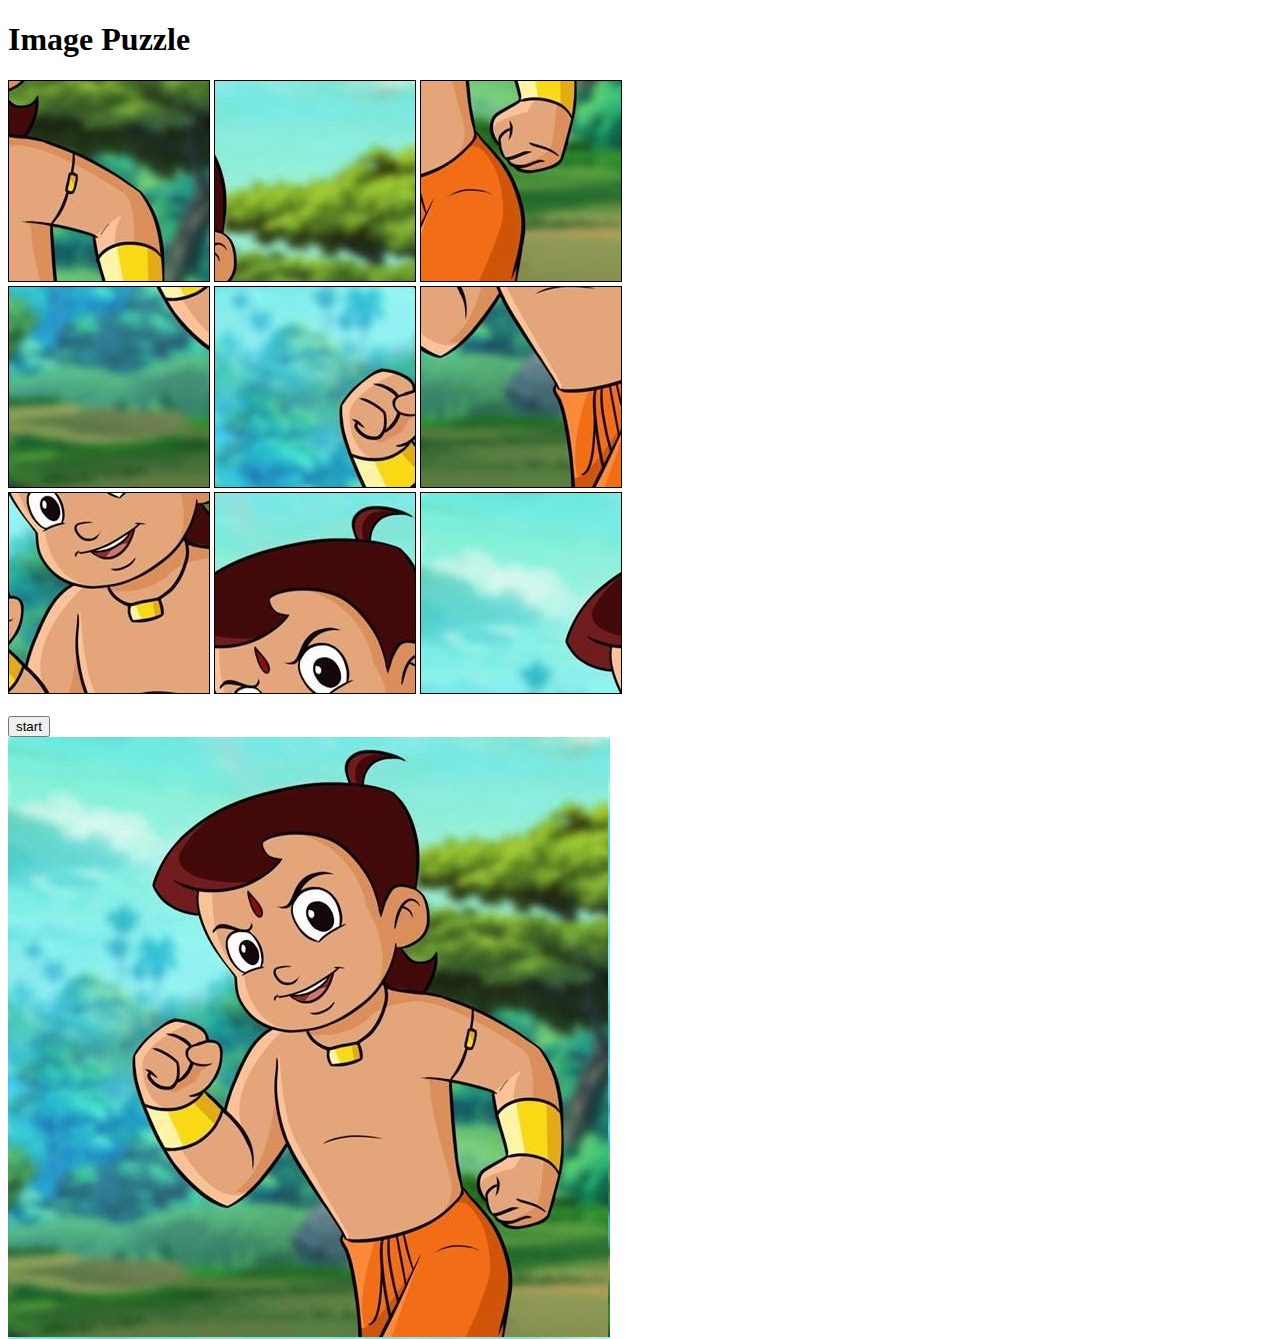
<file: index.html>
<!DOCTYPE html>
<html lang="en">

<head>
  <link rel="stylesheet" href="./Grid_game.css" />
  <meta charset="UTF-8" />
  <meta http-equiv="X-UA-Compatible" content="IE=edge" />
  <meta name="viewport" content="width=device-width, initial-scale=1.0" />
  <title>Grid Game</title>
  <h1>Image Puzzle</h1>
</head>

<body>
  <div class="container">
    <div id="piece-1-container" ondragover="allowDrop(event)" ondrop="drop(event)">
      <div id="piece-1" class="gridGame piece-1" ondragstart="drag(event)" draggable="true"></div>
    </div>
    <div id="piece-2-container" ondragover="allowDrop(event)" ondrop="drop(event)">
      <div id="piece-2" class="gridGame piece-2" ondragstart="drag(event)" draggable="true"></div>
    </div>
    <div id="piece-3-container" ondragover="allowDrop(event)" ondrop="drop(event)">
      <div id="piece-3" class="gridGame piece-3" ondragstart="drag(event)" draggable="true"></div>
    </div>
  </div>
  <div class="container">
    <div id="piece-4-container" ondragover="allowDrop(event)" ondrop="drop(event)">
      <div id="piece-4" class="gridGame piece-4" ondragstart="drag(event)" draggable="true"></div>
    </div>
    <div id="piece-5-container" ondragover="allowDrop(event)" ondrop="drop(event)">
      <div id="piece-5" class="gridGame piece-5" ondragstart="drag(event)" draggable="true"></div>
    </div>
    <div id="piece-6-container" ondragover="allowDrop(event)" ondrop="drop(event)">
      <div id="piece-6" class="gridGame piece-6" ondragstart="drag(event)" draggable="true"></div>
    </div>
  </div>
  <div class="container">
    <div id="piece-7-container" ondragover="allowDrop(event)" ondrop="drop(event)">
      <div id="piece-7" class="gridGame piece-7" ondragstart="drag(event)" draggable="true"></div>
    </div>
    <div id="piece-8-container" ondragover="allowDrop(event)" ondrop="drop(event)">
      <div id="piece-8" class="gridGame piece-8" ondragstart="drag(event)" draggable="true"></div>
    </div>
    <div id="piece-9-container" ondragover="allowDrop(event)" ondrop="drop(event)">
      <div id="piece-9" class="gridGame piece-9" ondragstart="drag(event)" draggable="true"></div>
    </div>
  </div><br>
  <button id="startBtn" ,style='display:inline;' onclick="shuffle()">start</button><br>
  <div class="full-image"></div><br>
  <script>
    function shuffle() {
      let arry = [1, 2, 3, 4, 5, 6, 7, 8, 9]
      arry.sort(function (a, b) { return 0.5 - Math.random() });
    }
  </script>
</body><br>
<script src="./Grid_game.js"></script>

</html>
</file>
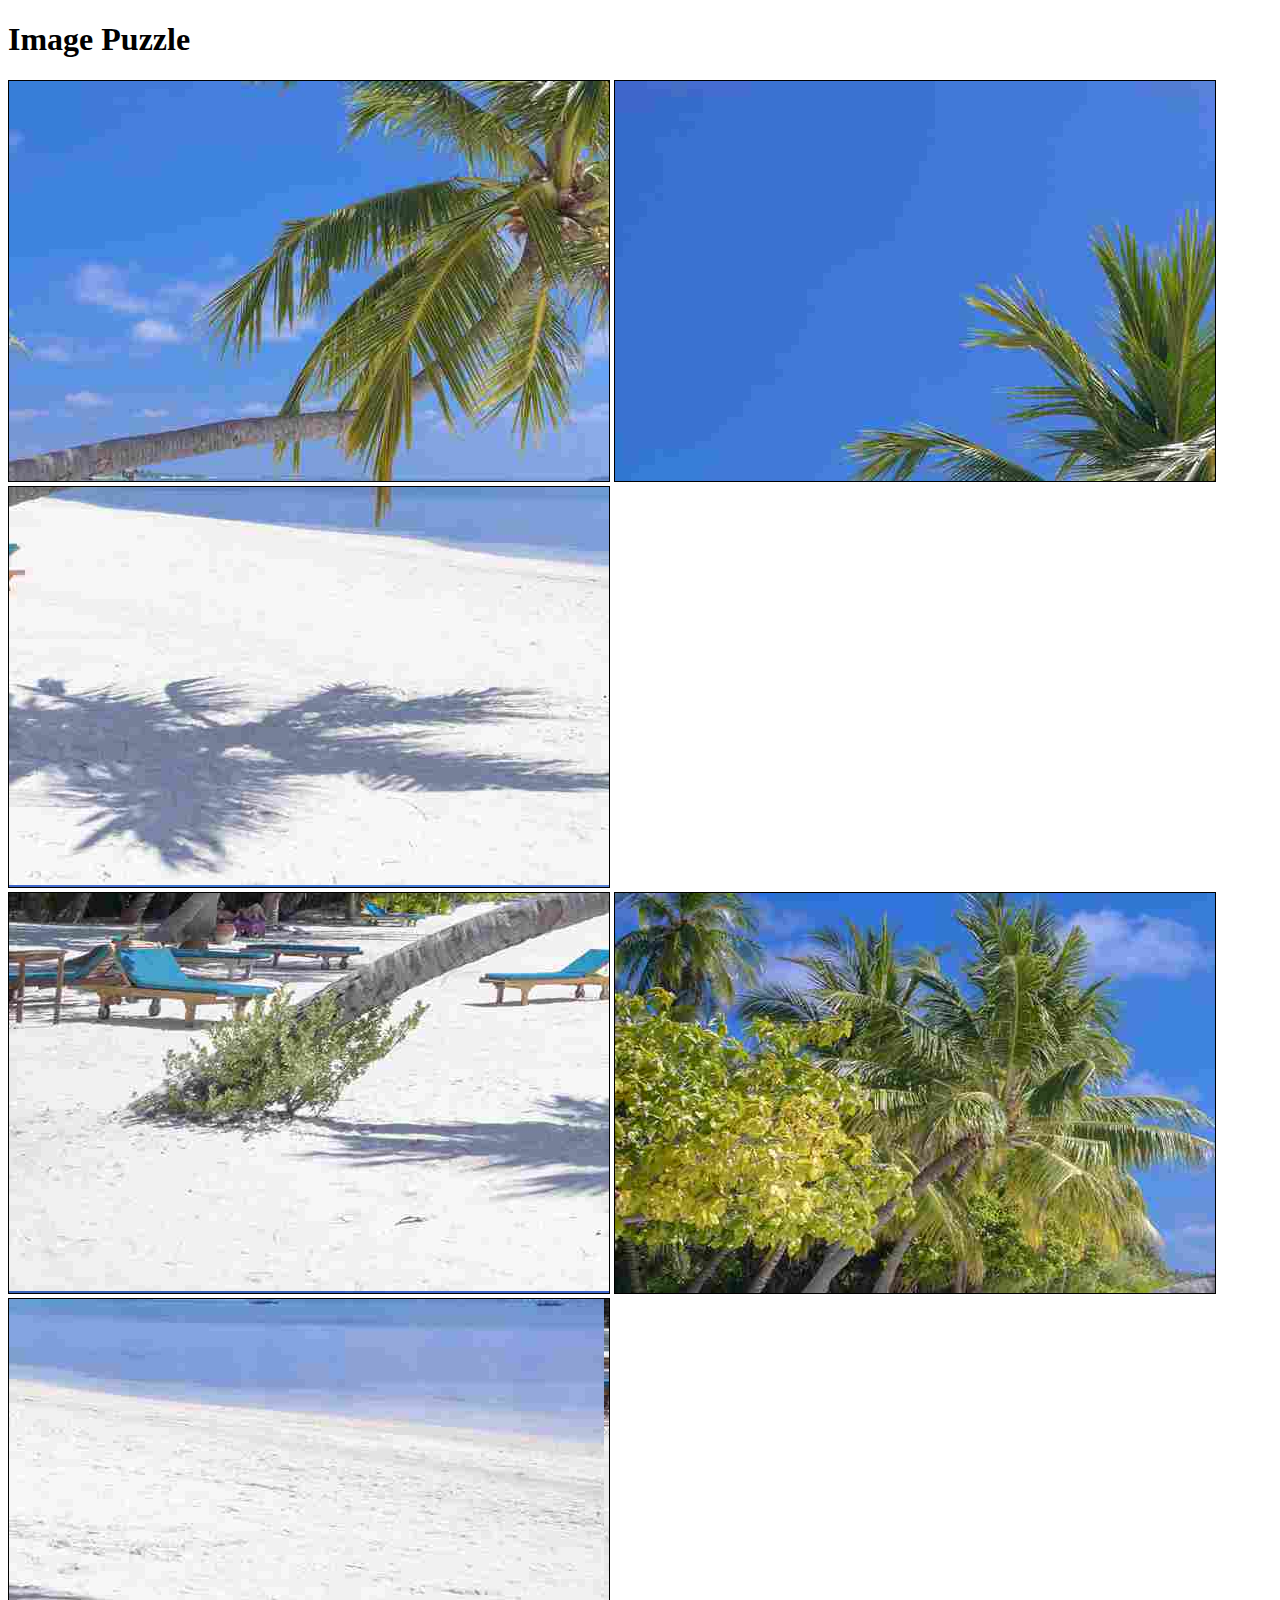
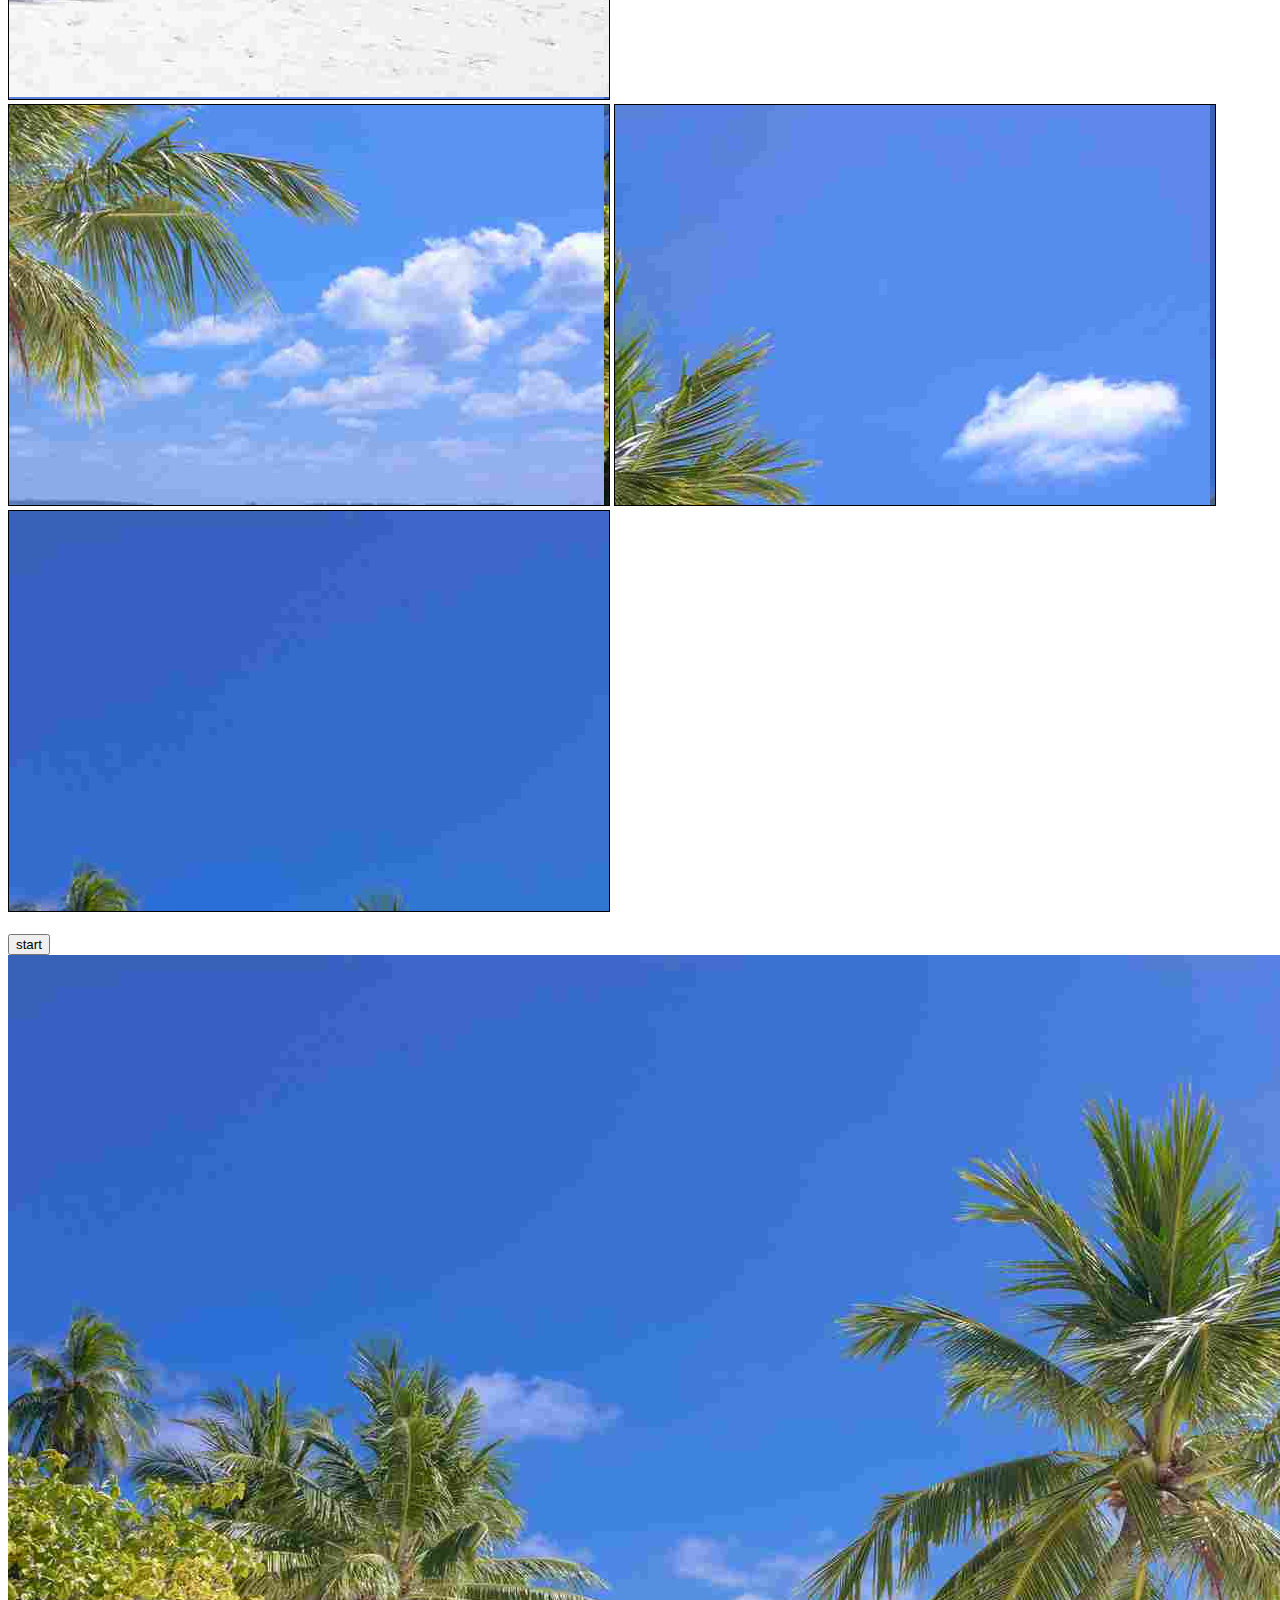
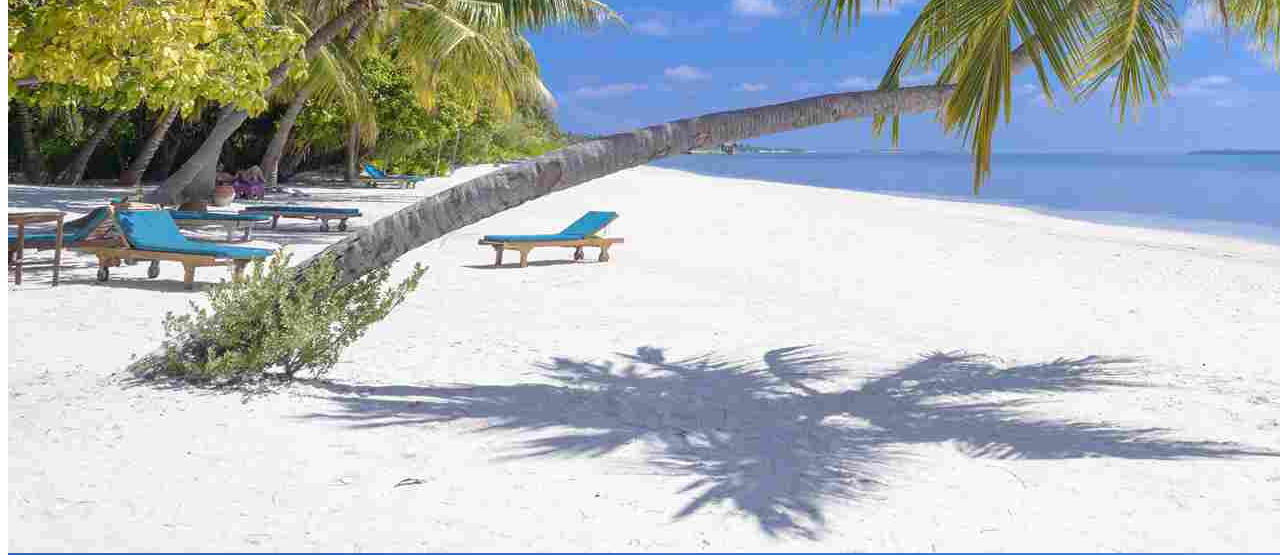
<file: index2.html>
<!DOCTYPE html>
<html lang="en">

<head>
  <link rel="stylesheet" href="./Grid_game2.css" />
  <meta charset="UTF-8" />
  <meta http-equiv="X-UA-Compatible" content="IE=edge" />
  <meta name="viewport" content="width=device-width, initial-scale=1.0" />
  <title>Grid Game</title>
  <h1>Image Puzzle</h1>
</head>

<body>
  <div class="container">
    <div id="piece-1-container" ondragover="allowDrop(event)" ondrop="drop(event)">
      <div id="piece-1" class="gridGame piece-1" ondragstart="drag(event)" draggable="true"></div>
    </div>
    <div id="piece-2-container" ondragover="allowDrop(event)" ondrop="drop(event)">
      <div id="piece-2" class="gridGame piece-2" ondragstart="drag(event)" draggable="true"></div>
    </div>
    <div id="piece-3-container" ondragover="allowDrop(event)" ondrop="drop(event)">
      <div id="piece-3" class="gridGame piece-3" ondragstart="drag(event)" draggable="true"></div>
    </div>
  </div>
  <div class="container">
    <div id="piece-4-container" ondragover="allowDrop(event)" ondrop="drop(event)">
      <div id="piece-4" class="gridGame piece-4" ondragstart="drag(event)" draggable="true"></div>
    </div>
    <div id="piece-5-container" ondragover="allowDrop(event)" ondrop="drop(event)">
      <div id="piece-5" class="gridGame piece-5" ondragstart="drag(event)" draggable="true"></div>
    </div>
    <div id="piece-6-container" ondragover="allowDrop(event)" ondrop="drop(event)">
      <div id="piece-6" class="gridGame piece-6" ondragstart="drag(event)" draggable="true"></div>
    </div>
  </div>
  <div class="container">
    <div id="piece-7-container" ondragover="allowDrop(event)" ondrop="drop(event)">
      <div id="piece-7" class="gridGame piece-7" ondragstart="drag(event)" draggable="true"></div>
    </div>
    <div id="piece-8-container" ondragover="allowDrop(event)" ondrop="drop(event)">
      <div id="piece-8" class="gridGame piece-8" ondragstart="drag(event)" draggable="true"></div>
    </div>
    <div id="piece-9-container" ondragover="allowDrop(event)" ondrop="drop(event)">
      <div id="piece-9" class="gridGame piece-9" ondragstart="drag(event)" draggable="true"></div>
    </div>
  </div><br>
  <button id="startBtn" ,style='display:inline;' onclick="shuffle()">start</button><br>
  <div class="full-image"></div><br>
  <script>
    function shuffle() {
      let arry = [1, 2, 3, 4, 5, 6, 7, 8, 9]
      arry.sort(function (a, b) { return 0.5 - Math.random() });
    }
  </script>
</body><br>
<script src="./Grid_game.js"></script>

</html>
</file>
<file: Grid_game.css>
.gridGame {
  background-image: url("image.jpg");
  width: 200px;
  height: 200px;
}
.full-image {
  background-image: url("image.jpg");
  width: 602px;
  height: 602px;
  float: left;
}
.piece-1 {
  background-position: -400px -200px;
  border: 1px solid black;
}
.piece-2 {
  background-position: -400px -0px;
  border: 1px solid black;
}
.piece-3 {
  background-position: -400px -400px;
  border: 1px solid black;
}
.piece-4 {
  background-position: -0 -400px;
  border: 1px solid black;
}
.piece-5 {
  background-position: -0px -200px;
  border: 1px solid black;
}
.piece-6 {
  background-position: -200px -400px;
  border: 1px solid black;
}
.piece-7 {
  background-position: -200px -200px;
  border: 1px solid black;
}
.piece-8 {
  background-position: -200px -0px;
  border: 1px solid black;
}
.piece-9 {
  background-position: 0px 0px;
  border: 1px solid black;
}

.container div {
  display: inline-block;
}
</file>
<file: Grid_game2.css>
.gridGame {
  background-image: url("image2.jpg");
  width: 600px;
  height: 400px;
}
.full-image {
  background-image: url("image2.jpg");
  width: 1800px;
  height: 1200px;
  float: left;
}
.piece-1 {
  background-position: -600px -400px;
  border: 1px solid black;
}
.piece-2 {
  background-position: -600px -0px;
  border: 1px solid black;
}
.piece-3 {
  background-position: -600px -800px;
  border: 1px solid black;
}
.piece-4 {
  background-position: -0 -800px;
  border: 1px solid black;
}
.piece-5 {
  background-position: -0px -400px;
  border: 1px solid black;
}
.piece-6 {
  background-position: -1200px -800px;
  border: 1px solid black;
}
.piece-7 {
  background-position: -1200px -400px;
  border: 1px solid black;
}
.piece-8 {
  background-position: -1200px -1200px;
  border: 1px solid black;
}
.piece-9 {
  background-position: 0px 0px;
  border: 1px solid black;
}
.container div {
  display: inline-block;
}
</file>
